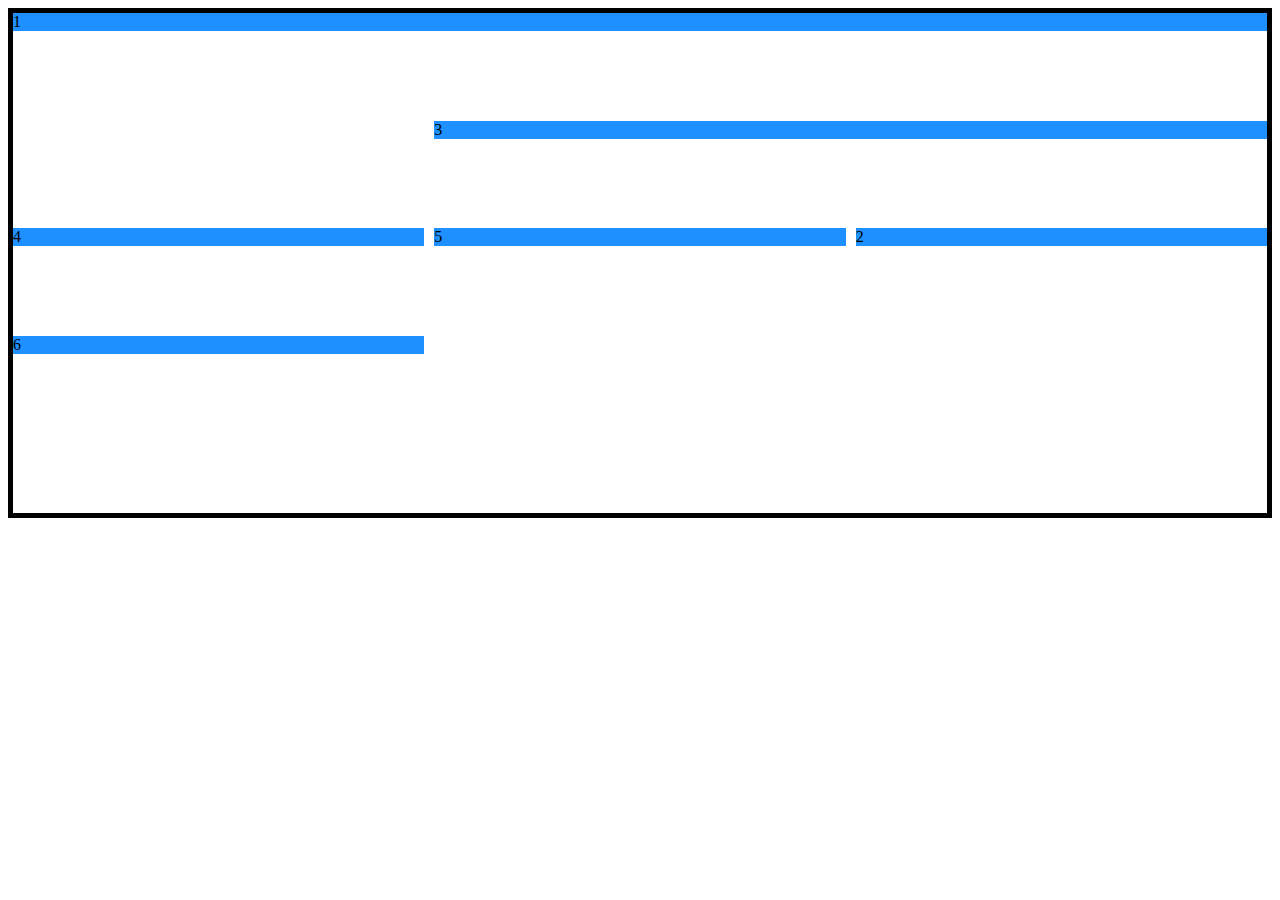
<file: index.html>
<!DOCTYPE html>
<html lang="en">
<head>
    <meta charset="UTF-8">
    <title>Title</title>
    <link rel="stylesheet" href="stylingindex.css">

</head>
<body>

<div class="grid-container">
    <div class="box item1">1</div>
    <div class="box item2">2</div>
    <div class="box item3">3</div>
    <div class="box item4">4</div>
    <div class="box item5">5</div>
    <div class="box item6">6</div>

</div>


</body>
</html>
</file>
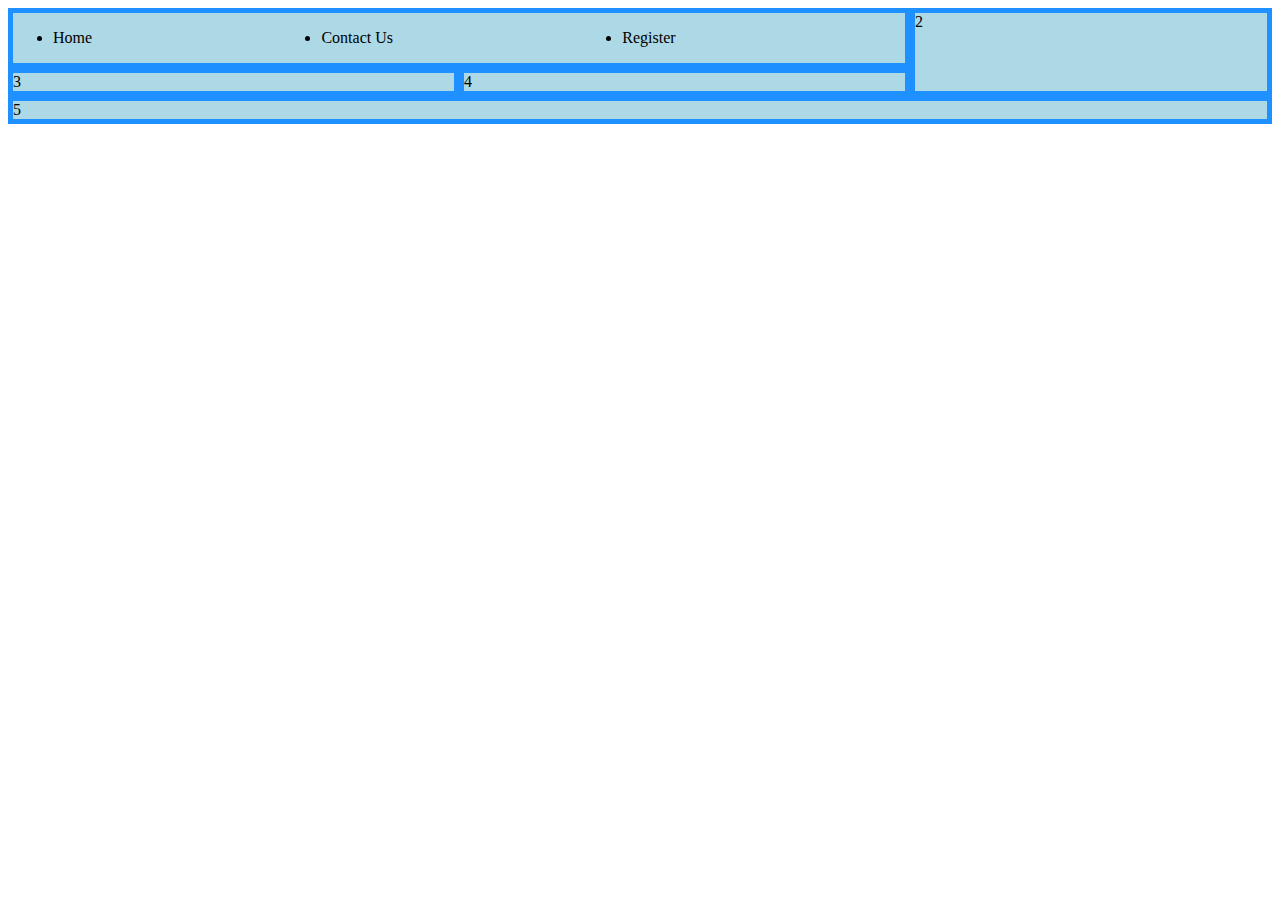
<file: Exercise1.html>
<!DOCTYPE HTML PUBLIC "-//W3C//DTD HTML 4.01 Transitional//EN"
        "http://www.w3.org/TR/html4/loose.dtd">
<html>
<head>
    <title>Title</title>
    <link rel="stylesheet" href="Exercise1.css">
    <link rel="stylesheet" href="https://use.fontawesome.com/releases/v5.7.0/css/all.css"></head>
<body>
<!--
<i class="fab fa-artstation icon"></i>
-->

<div class="grid-container">
    <div class="box item1">
        <ul>
            <li>
                Home
            </li>
            <li>
                Contact Us
            </li>
            <li>
                Register
            </li>
        </ul>
    </div>
    <div class="box item2">2</div>
    <div class="box item3">3</div>
    <div class="box item4">4</div>
    <div class="box item5">5</div>
</div>

</body>
</html>
</file>
<file: stylingindex.css>
.box{
    background-color: dodgerblue;
   /* height: 150px;
    width: 150px;*/


    /* Removed  and changed wid and height to min
    margin: 10px;
    */
}

/*
.second-class{
    padding: 10px;
    font-size: 2em;
}*/

.grid-container{
    border: black 5px solid;

    display: grid;

    grid-template-rows:auto auto;

    grid-template-columns: repeat(3,1fr);
    /*We want to fairly share the size of boxes whatever what the window size is
    Using FRACTIONS So, with the above statement you've got 3 columns equally divided
    grid-template-columns: auto 1fr;
    */

    grid-gap: 10px;
    height: 500px;
    /*Gap between item like margin there is
    grid-column-gap same as the row except grid-gap combines both
    also column-gap same as the row.
    */

    align-items: start;
    justify-content: start;


}

.item1{
/*
font-size: xx-large;
*/

    grid-column-start: 1;
    grid-column-end: 4;

    /* equavlant to grid-column: 1/4 works with lines
    grid-column: span 3; works with boxes

    also
    grid-column: 2/span2;

    ONLY APPLIED ON CHILDREN.
    */
}


.item2{
    /*
    font-size: x-large;
    */
    grid-column: 3;
    grid-row: 3;

    /* replace box 6 with 2*/
}
.item6{
    grid-column: 1;
    grid-row: 2;
    grid-row: span 2;
}

.item3{
    grid-column-start: 2;
    grid-column-end: 4;
}
</file>
<file: Exercise1.css>
.box{
    background-color: lightblue;
}

.grid-container{
    display: grid;
    grid-template-columns: repeat(3,auto);

    grid-template-areas:
            "item1 item1 item2"
            "item3 item4 item2"
            "item5 item5 item5";
}

.item1{
 /*   grid-column-start: 1;
    grid-column-end: 3;*/

    /*
    grid-column: span 3;
    */
    grid-area: item1;
}
div.item1 ul{
    display: grid;
    grid-template-columns: repeat(3,auto);
}


.item2{
   /* grid-column: 3;
    grid-row: 1/3;

*/
    grid-area: item2;
}

.item5{
   /* grid-column-start: 1;
    grid-column-end: 4;*/

    /* or grid-column: span 3; */
    grid-area: item5;
}
.item3{
    grid-area: item3;
}

.item4{
    grid-area: item4;
}
.box{
    border: dodgerblue 5px solid;
}

.icon{
    font-size: 6em;
    color: plum;
}
</file>
